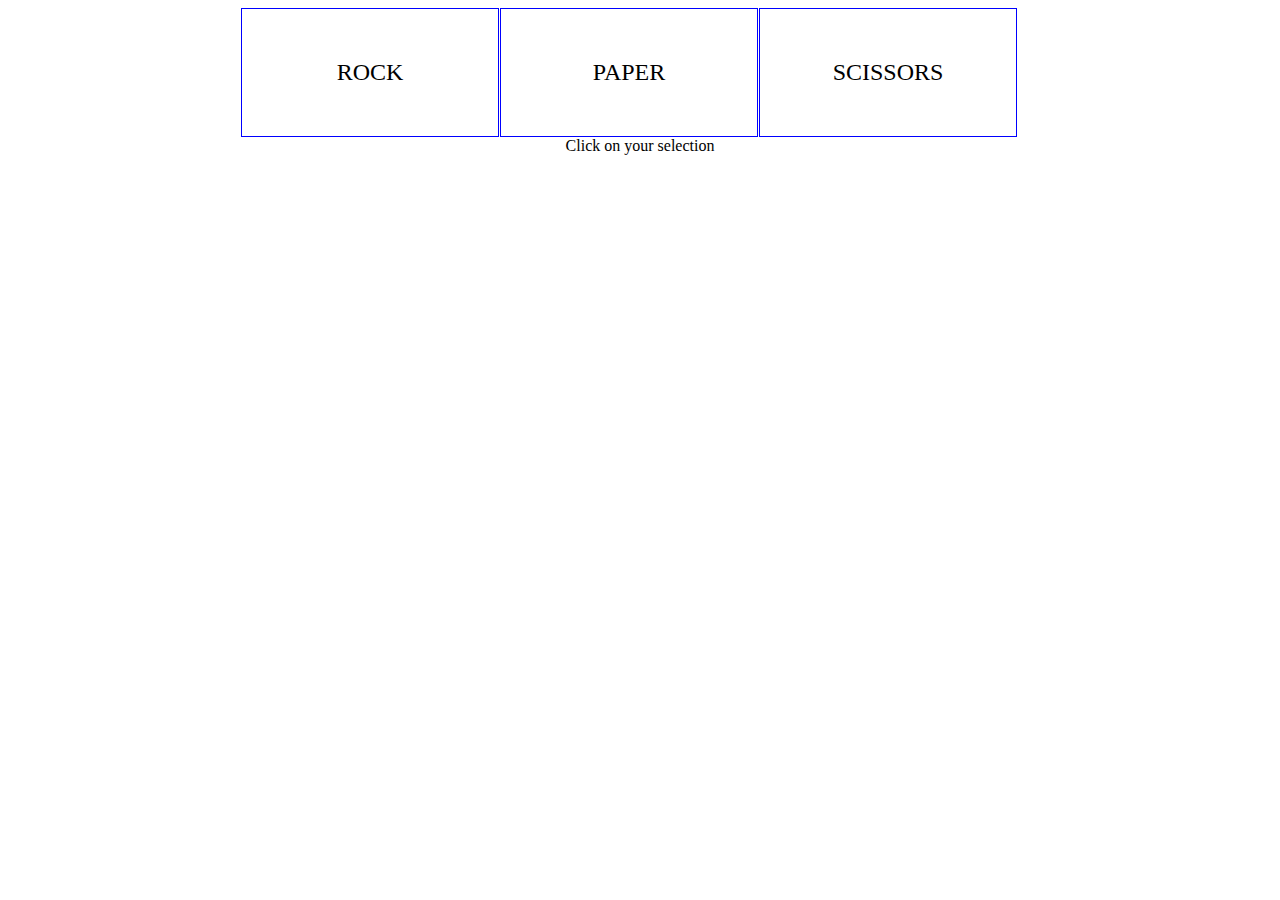
<file: game_in_console/index.html>
<!DOCTYPE html>
<html>

  <head>
      <title>
        <!-- Enter a title for your game here -->
      </title>
      <!-- Link CSS here -->
      <link type='text/css' rel='stylesheet' href='style.css' />
      <!-- Link JQuery here -->
      <script src="https://ajax.googleapis.com/ajax/libs/jquery/2.1.1/jquery.min.js"></script>
      <!-- Link script.js here -->
      <script src='script.js'></script>
  </head>

  <body>

    <div class="container">
      <div id="rock" class="token">ROCK</div>
      <div id="paper" class="token">PAPER</div>
      <!-- Create Scissors option here -->
      <div id="scissors" class="token">SCISSORS</div>
    </div>

    <div class="container">
      <div id="message">
          Click on your selection
      </div>
      <div id="result"></div>
    </div>

  </body>

</html>
</file>
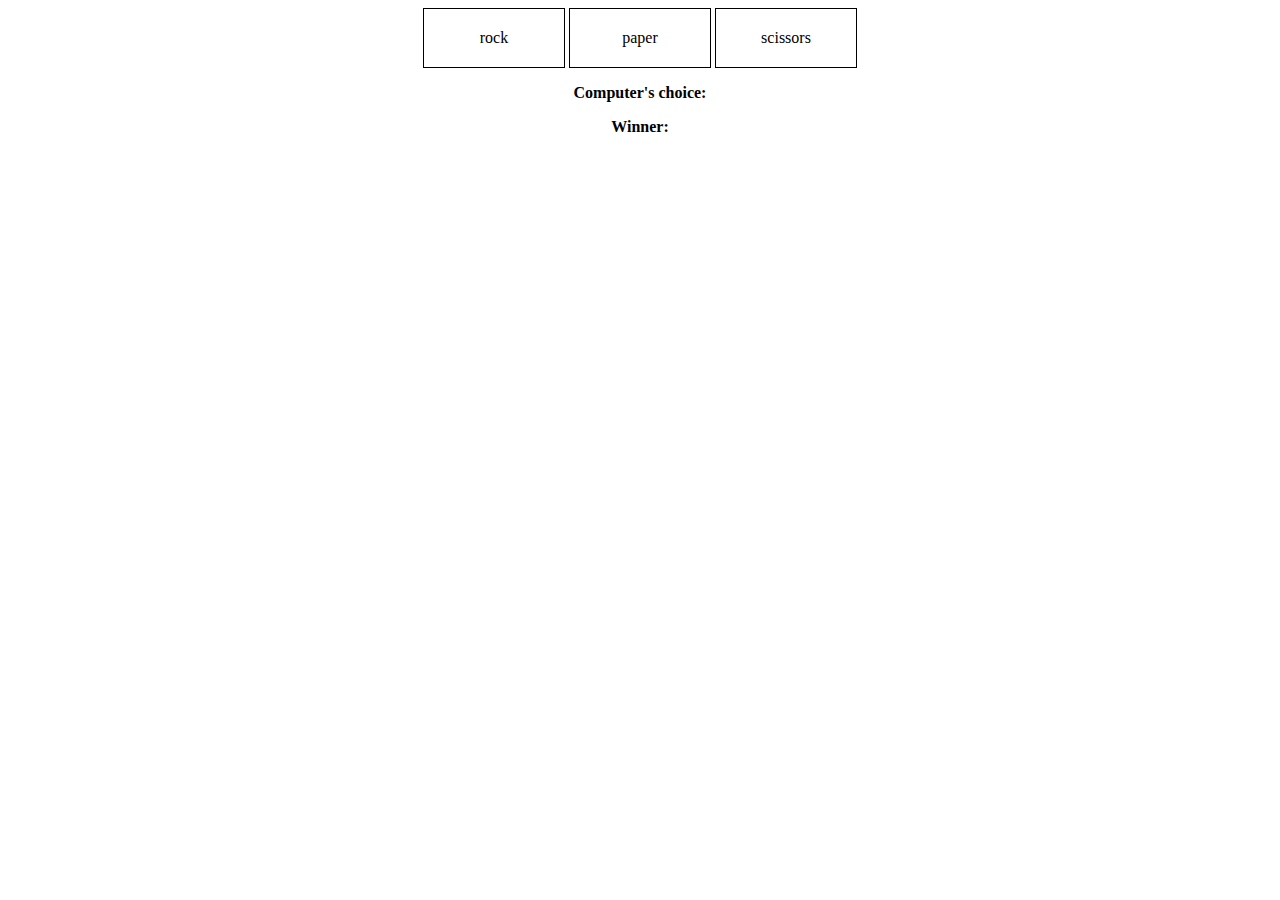
<file: starter_code/index.html>
<!DOCTYPE html>
<html>

    <head>
        <title>
        <!-- Enter a title for your game here -->
        </title>
        <link type='text/css' rel='stylesheet' href='style.css' />
        <script src="https://ajax.googleapis.com/ajax/libs/jquery/2.1.1/jquery.min.js"></script>
        <script src='script.js'></script>
    </head>

    <body>

        <div class="container">
            <div class="choice" id="rock">rock</div>
            <div class="choice" id="paper">paper</div>
            <div class="choice" id="scissors">scissors</div>

            <p>
                <strong>Computer's choice:</strong><br/>
                <span id="computer-choice"></span>
            </p>
            <p>
                <strong>Winner:</strong><br/>
                <span id="winner"></span>
            </p>

        </div>

  </body>

</html>
</file>
<file: game_in_console/style.css>
.container { 
    width: 800px;
    width: 800px;
    margin-left: auto;
    margin-right: auto;
    margin-top: 0;
    margin-bottom: 0;
}
.token { 
    width: 32%; 
    border: 1px solid blue; 
    margin-left: 1px;
    float:left;
    text-align: center;
    padding: 50px 0px 50px 0px;
    font-size: x-large;
}
#message {
    text-align: center;
}
</file>
<file: starter_code/style.css>
.container {
    text-align: center;
}

.choice {
    border: 1px solid;
    display: inline-block;
    width: 100px;
    text-align: center;
    padding: 20px;
}
</file>
